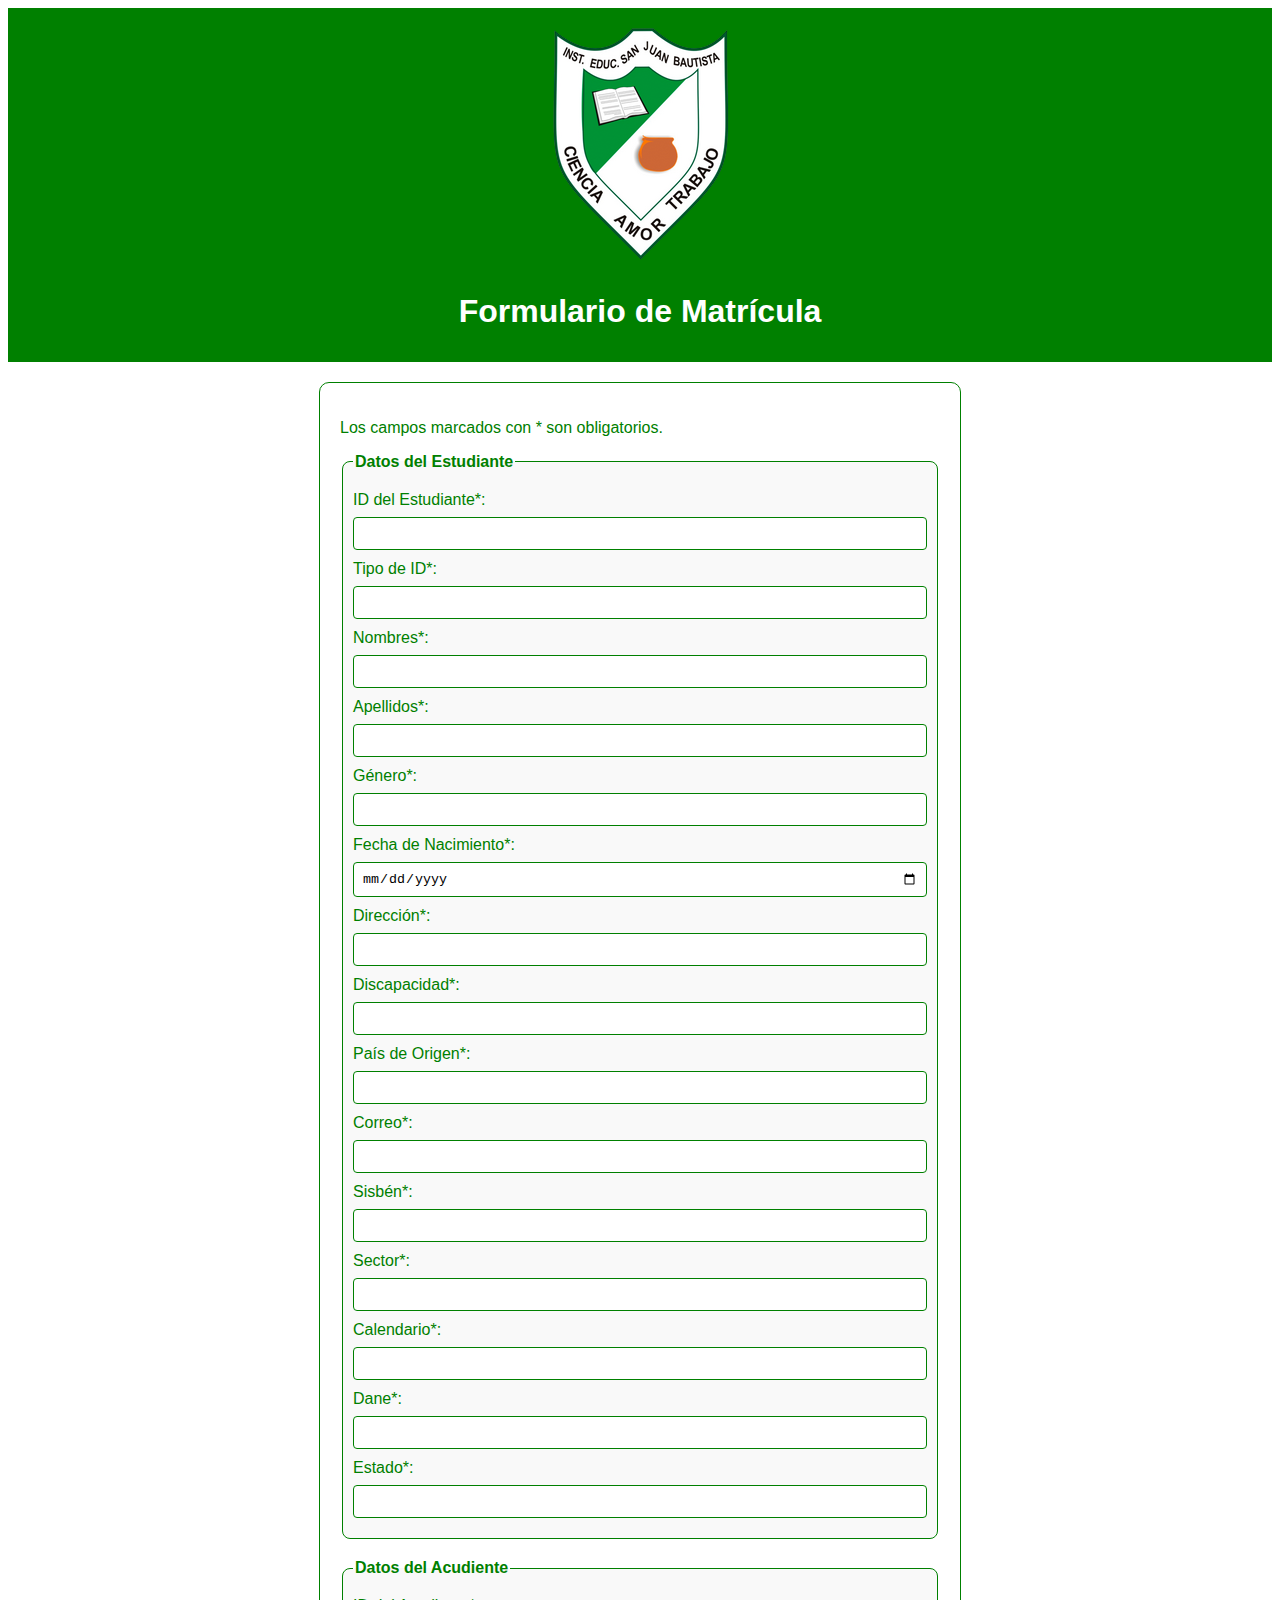
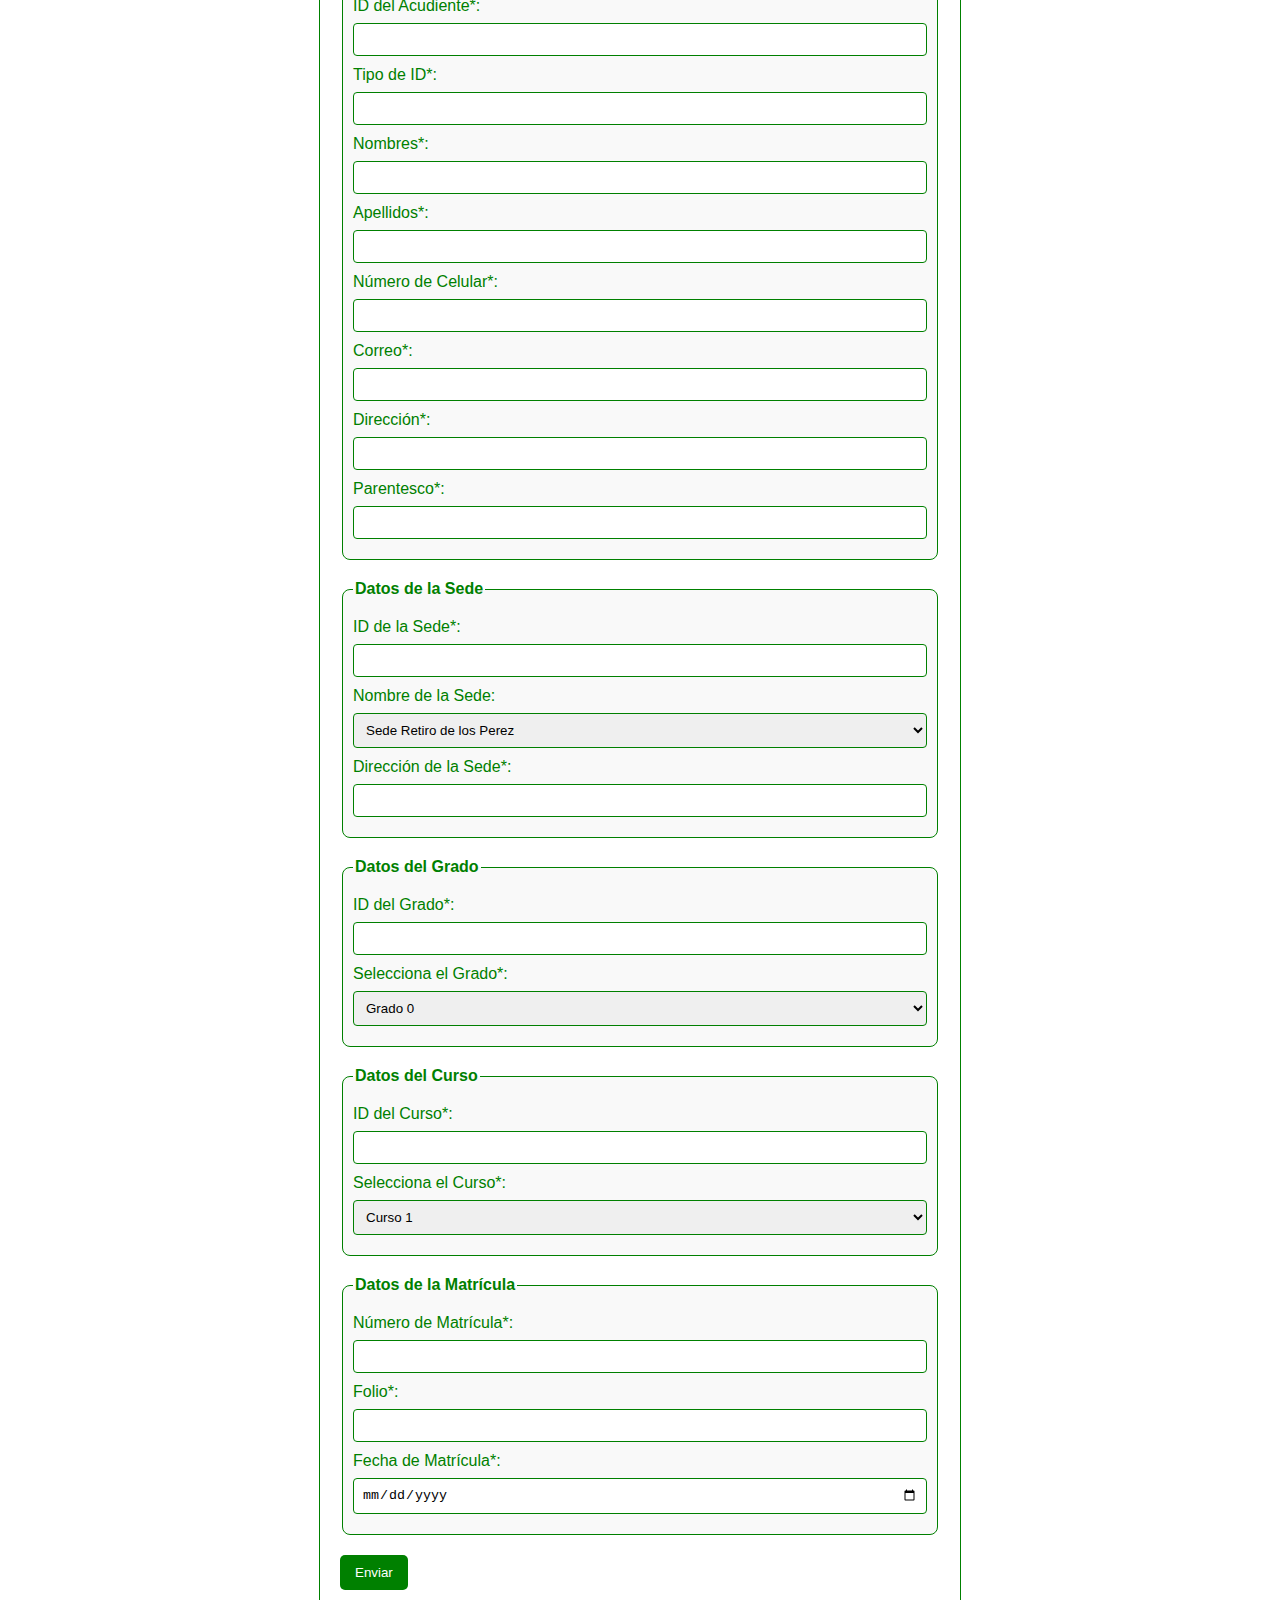
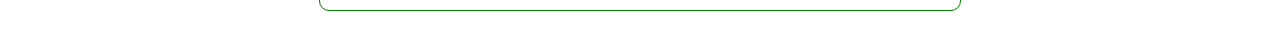
<file: formulario.html>
<!DOCTYPE html>
<html lang="es">
<head>
  <meta charset="UTF-8">
  <meta name="viewport" content="width=device-width, initial-scale=1.0">
  <title>Formulario de Matrícula</title>
  <link rel="stylesheet" href="formulario-styles.css">
  <script src="funcionalidad.js"></script>
</head>
<body>
   

  <!-- Encabezado del formulario -->
  <header class="header">
    <img src= "39 (1).png" alt="Escudo del colegio">
    <h1>Formulario de Matrícula</h1>
  </header>

  <!-- Formulario -->
  <form action="#" method="post" class="matricula-form">

     <!-- Aviso de campos obligatorios -->
  <div class="aviso">
    <p>Los campos marcados con <span class="asterisco">*</span> son obligatorios.</p>
  </div>

    <!-- Datos del Estudiante -->
    <fieldset>
        <legend>Datos del Estudiante</legend>
  
        <!-- ID del Estudiante (número) -->
        <label for="id_estudiante">ID del Estudiante<span class="asterisco">*</span>:</label>
        <input type="number" id="id_estudiante" name="id_estudiante" required>
  
        <!-- Tipo de ID (texto) -->
        <label for="tipo_id">Tipo de ID<span class="asterisco">*</span>:</label>
        <input type="text" id="tipo_id" name="tipo_id" required>
  
        <!-- Nombres (texto) -->
        <label for="nombres">Nombres<span class="asterisco">*</span>:</label>
        <input type="text" id="nombres" name="nombres" required>
  
        <!-- Apellidos (texto) -->
        <label for="apellidos">Apellidos<span class="asterisco">*</span>:</label>
        <input type="text" id="apellidos" name="apellidos" required>
  
        <!-- Género (texto) -->
        <label for="genero">Género<span class="asterisco">*</span>:</label>
        <input type="text" id="genero" name="genero" required>
  
        <!-- Fecha de Nacimiento (fecha) -->
        <label for="fecha_nacimiento">Fecha de Nacimiento<span class="asterisco">*</span>:</label>
        <input type="date" id="fecha_nacimiento" name="fecha_nacimiento" required>
  
        <!-- Dirección (texto) -->
        <label for="direccion">Dirección<span class="asterisco">*</span>:</label>
        <input type="text" id="direccion" name="direccion" required>
  
        <!-- Discapacidad (texto) -->
        <label for="discapacidad">Discapacidad<span class="asterisco">*</span>:</label>
        <input type="text" id="discapacidad" name="discapacidad" required>
  
        <!-- País de Origen (texto) -->
        <label for="pais_origen">País de Origen<span class="asterisco">*</span>:</label>
        <input type="text" id="pais_origen" name="pais_origen" required>
  
        <!-- Correo (texto) -->
        <label for="correo">Correo<span class="asterisco">*</span>:</label>
        <input type="text" id="correo" name="correo" required>
  
        <!-- Sisbén (texto) -->
        <label for="sisben">Sisbén<span class="asterisco">*</span>:</label>
        <input type="text" id="sisben" name="sisben" required>
  
        <!-- Sector (texto) -->
        <label for="sector">Sector<span class="asterisco">*</span>:</label>
        <input type="text" id="sector" name="sector" required>
  
        <!-- Calendario (texto) -->
        <label for="calendario">Calendario<span class="asterisco">*</span>:</label>
        <input type="text" id="calendario" name="calendario" required>
  
        <!-- Dane (número) -->
        <label for="dane">Dane<span class="asterisco">*</span>:</label>
        <input type="number" id="dane" name="dane" required>
  
        <!-- Estado (texto) -->
        <label for="estado">Estado<span class="asterisco">*</span>:</label>
        <input type="text" id="estado" name="estado" required>
  
      </fieldset>
  

    </fieldset>

   <!-- Datos del Acudiente -->
   <fieldset>
    <legend>Datos del Acudiente</legend>

    <!-- ID del Acudiente (número) -->
    <label for="id_acudiente">ID del Acudiente<span class="asterisco">*</span>:</label>
    <input type="number" id="id_acudiente" name="id_acudiente" required>

    <!-- Tipo de ID (texto) -->
    <label for="tipo_id_acudiente">Tipo de ID<span class="asterisco">*</span>:</label>
    <input type="text" id="tipo_id_acudiente" name="tipo_id_acudiente" required>

    <!-- Nombres (texto) -->
    <label for="nombres_acudiente">Nombres<span class="asterisco">*</span>:</label>
    <input type="text" id="nombres_acudiente" name="nombres_acudiente" required>

    <!-- Apellidos (texto) -->
    <label for="apellidos_acudiente">Apellidos<span class="asterisco">*</span>:</label>
    <input type="text" id="apellidos_acudiente" name="apellidos_acudiente" required>

    <!-- Número de Celular (número) -->
    <label for="celular_acudiente">Número de Celular<span class="asterisco">*</span>:</label>
    <input type="number" id="celular_acudiente" name="celular_acudiente" required>

    <!-- Correo (texto) -->
    <label for="correo_acudiente">Correo<span class="asterisco">*</span>:</label>
    <input type="text" id="correo_acudiente" name="correo_acudiente" required>

    <!-- Dirección (texto) -->
    <label for="direccion_acudiente">Dirección<span class="asterisco">*</span>:</label>
    <input type="text" id="direccion_acudiente" name="direccion_acudiente" required>

    <!-- Parentesco (texto) -->
    <label for="parentesco_acudiente">Parentesco<span class="asterisco">*</span>:</label>
    <input type="text" id="parentesco_acudiente" name="parentesco_acudiente" required>

  </fieldset>

    <!-- Datos de la Sede -->
    <fieldset>
        <legend>Datos de la Sede</legend>
  
        <!-- ID de la Sede (número) -->
        <label for="id_sede">ID de la Sede<span class="asterisco">*</span>:</label>
        <input type="number" id="id_sede" name="id_sede" required>
  
        <!-- Nombre de la Sede (opciones) -->
        <label for="nombre_sede">Nombre de la Sede:</label>
        <select id="nombre_sede" name="nombre_sede" required>
          <option value="RetiroPerez">Sede Retiro de los Perez</option>
          <option value="Raicero">Sede Raicero</option>
          <option value="AguasVivas">Sede Aguas Vivas</option>
          <option value="ArroyoMedio">Sede Arroyo del Medio</option>
          <option value="FlechaSevilla">Sede Principal Flecha Sevilla</option>
        </select>
  
        <!-- Dirección de la Sede (texto) -->
        <label for="direccion_sede">Dirección de la Sede<span class="asterisco">*</span>:</label>
        <input type="text" id="direccion_sede" name="direccion_sede" required>
  
      </fieldset>

    <!-- Sección: Datos del Grado -->
    <!-- Datos del Grado -->
    <fieldset>
        <legend>Datos del Grado</legend>
  
        <!-- ID del Grado (número) -->
        <label for="id_grado">ID del Grado<span class="asterisco">*</span>:</label>
        <input type="number" id="id_grado" name="id_grado" required>
  
        <!-- Opciones para el Grado (opciones) -->
        <label for="opciones_grado">Selecciona el Grado<span class="asterisco">*</span>:</label>
        <select id="opciones_grado" name="opciones_grado" required>
          <option value="0">Grado 0</option>
          <option value="1">Grado 1</option>
          <option value="2">Grado 2</option>
          <option value="3">Grado 3</option>
          <option value="4">Grado 4</option>
          <option value="5">Grado 5</option>
          <option value="6">Grado 6</option>
          <option value="7">Grado 7</option>
          <option value="8">Grado 8</option>
          <option value="9">Grado 9</option>
          <option value="10">Grado 10</option>
          <option value="11">Grado 11</option>
        </select>
  
      </fieldset>
  

     <!-- Datos del Curso -->
     <fieldset>
        <legend>Datos del Curso</legend>
  
        <!-- ID del Curso (número) -->
        <label for="id_curso">ID del Curso<span class="asterisco">*</span>:</label>
        <input type="number" id="id_curso" name="id_curso" required>
  
        <!-- Opciones para el Curso (opciones) -->
        <label for="opciones_curso">Selecciona el Curso<span class="asterisco">*</span>:</label>
        <select id="opciones_curso" name="opciones_curso" required>
          <option value="1">Curso 1</option>
          <option value="2">Curso 2</option>
        </select>
  
      </fieldset>

   <!-- Datos de la Matrícula -->
   <fieldset>
    <legend>Datos de la Matrícula</legend>

    <!-- Número de la Matrícula (número) -->
    <label for="numero_matricula">Número de Matrícula<span class="asterisco">*</span>:</label>
    <input type="number" id="numero_matricula" name="numero_matricula" required>

    <!-- Folio (número) -->
    <label for="folio">Folio<span class="asterisco">*</span>:</label>
    <input type="number" id="folio" name="folio" required>

    <!-- Fecha de Matrícula (fecha) -->
    <label for="fecha_matricula">Fecha de Matrícula<span class="asterisco">*</span>:</label>
    <input type="date" id="fecha_matricula" name="fecha_matricula" required>

  </fieldset>

    <button type="submit">Enviar</button>
  </form>

  <!-- Estilos específicos para el formulario -->
  <link rel="stylesheet" href="formulario-styles.css">


  <script>
    document.addEventListener('DOMContentLoaded', function () {
      // Manejar el evento submit del formulario
      document.querySelector('.matricula-form').addEventListener('submit', function (event) {
        // Evitar que el formulario se envíe automáticamente
        event.preventDefault();
  
        // Realizar la validación antes de guardar los datos
        if (validarFormulario()) {
          // Si la validación es exitosa, llamar a la función para guardar los datos
          guardarDatos();
        } else {
          // Si la validación falla, mostrar un mensaje de error
          alert("Por favor, llene todos los campos.");
        }
      });
  
      // Función para validar que todos los campos estén llenos
      function validarFormulario() {
        var campos = document.querySelectorAll('.matricula-form input, .matricula-form select');
  
        for (var i = 0; i < campos.length; i++) {
          if (campos[i].hasAttribute('required') && !campos[i].value.trim()) {
            return false; // Retorna falso si encuentra algún campo requerido vacío
          }
        }
  
        return true; // Retorna true si todos los campos requeridos están llenos
      }
  
      // Función para guardar los datos del formulario
      function guardarDatos() {
        var formData = {
          estudiante: {
            id: document.getElementById('id_estudiante').value,
            tipo_id: document.getElementById('tipo_id').value,
            // ... (otros campos del estudiante)
          },
          acudiente: {
            id: document.getElementById('id_acudiente').value,
            tipo_id: document.getElementById('tipo_id_acudiente').value,
            // ... (otros campos del acudiente)
          },
          sede: {
            id: document.getElementById('id_sede').value,
            nombre: document.getElementById('nombre_sede').value,
            // ... (otros campos de la sede)
          },
          grado: {
            id: document.getElementById('id_grado').value,
            opciones: document.getElementById('opciones_grado').value,
            // ... (otros campos del grado)
          },
          curso: {
            id: document.getElementById('id_curso').value,
            opciones: document.getElementById('opciones_curso').value,
            // ... (otros campos del curso)
          },
          matricula: {
            numero: document.getElementById('numero_matricula').value,
            folio: document.getElementById('folio').value,
            fecha: document.getElementById('fecha_matricula').value,
            // ... (otros campos de la matrícula)
          },
        };
  
        // Puedes hacer algo con los datos, por ejemplo, mostrar una alerta
        alert("Datos guardados:\n" + JSON.stringify(formData, null, 2));
      }
    });
  </script>
  

</body>
</html>
</file>
<file: formulario-styles.css>
body {
    font-family: Arial, sans-serif;
    background-color: #ffffff; /* Fondo blanco */
    color: #008000; /* Texto verde */
  }
  
  .header {
    background-color: #008000; /* Fondo verde para el encabezado */
    color: #ffffff; /* Texto blanco para el encabezado */
    text-align: center;
    padding: 10px;
  }
  
  .matricula-form {
    max-width: 600px;
    margin: 20px auto;
    padding: 20px;
    border: 1px solid #008000; /* Borde verde */
    border-radius: 10px;
  }
  
  fieldset {
    margin-bottom: 20px;
    border: 1px solid #008000; /* Borde verde */
    padding: 10px;
    border-radius: 8px;
  }
  
  label {
    display: block;
    margin-bottom: 8px;
  }
  
  input,
  select {
    width: 100%;
    padding: 8px;
    margin-bottom: 10px;
    box-sizing: border-box;
    border: 1px solid #008000; /* Borde verde */
    border-radius: 4px;
  }
  /* Estilos para los nombres de las secciones */
legend {
    font-size: 16px;
    font-weight: bold;
    color: #008000; /* Texto verde */
    margin-bottom: 10px;
  }
  
  /* Estilos adicionales para las etiquetas dentro de las secciones */
  fieldset label {
    color: #008000; /* Texto verde */
  }
  
  /* Cambios en el fondo de los fieldset para mejorar la legibilidad */
  .matricula-form fieldset {
    background-color: #f9f9f9; /* Fondo gris claro */
  }
  
  
  button {
    background-color: #008000; /* Fondo verde para el botón */
    color: #ffffff; /* Texto blanco para el botón */
    padding: 10px 15px;
    border: none;
    border-radius: 5px;
    cursor: pointer;
  }
  
  button:hover {
    background-color: #006400; /* Cambio de color al pasar el mouse */
  }
</file>
